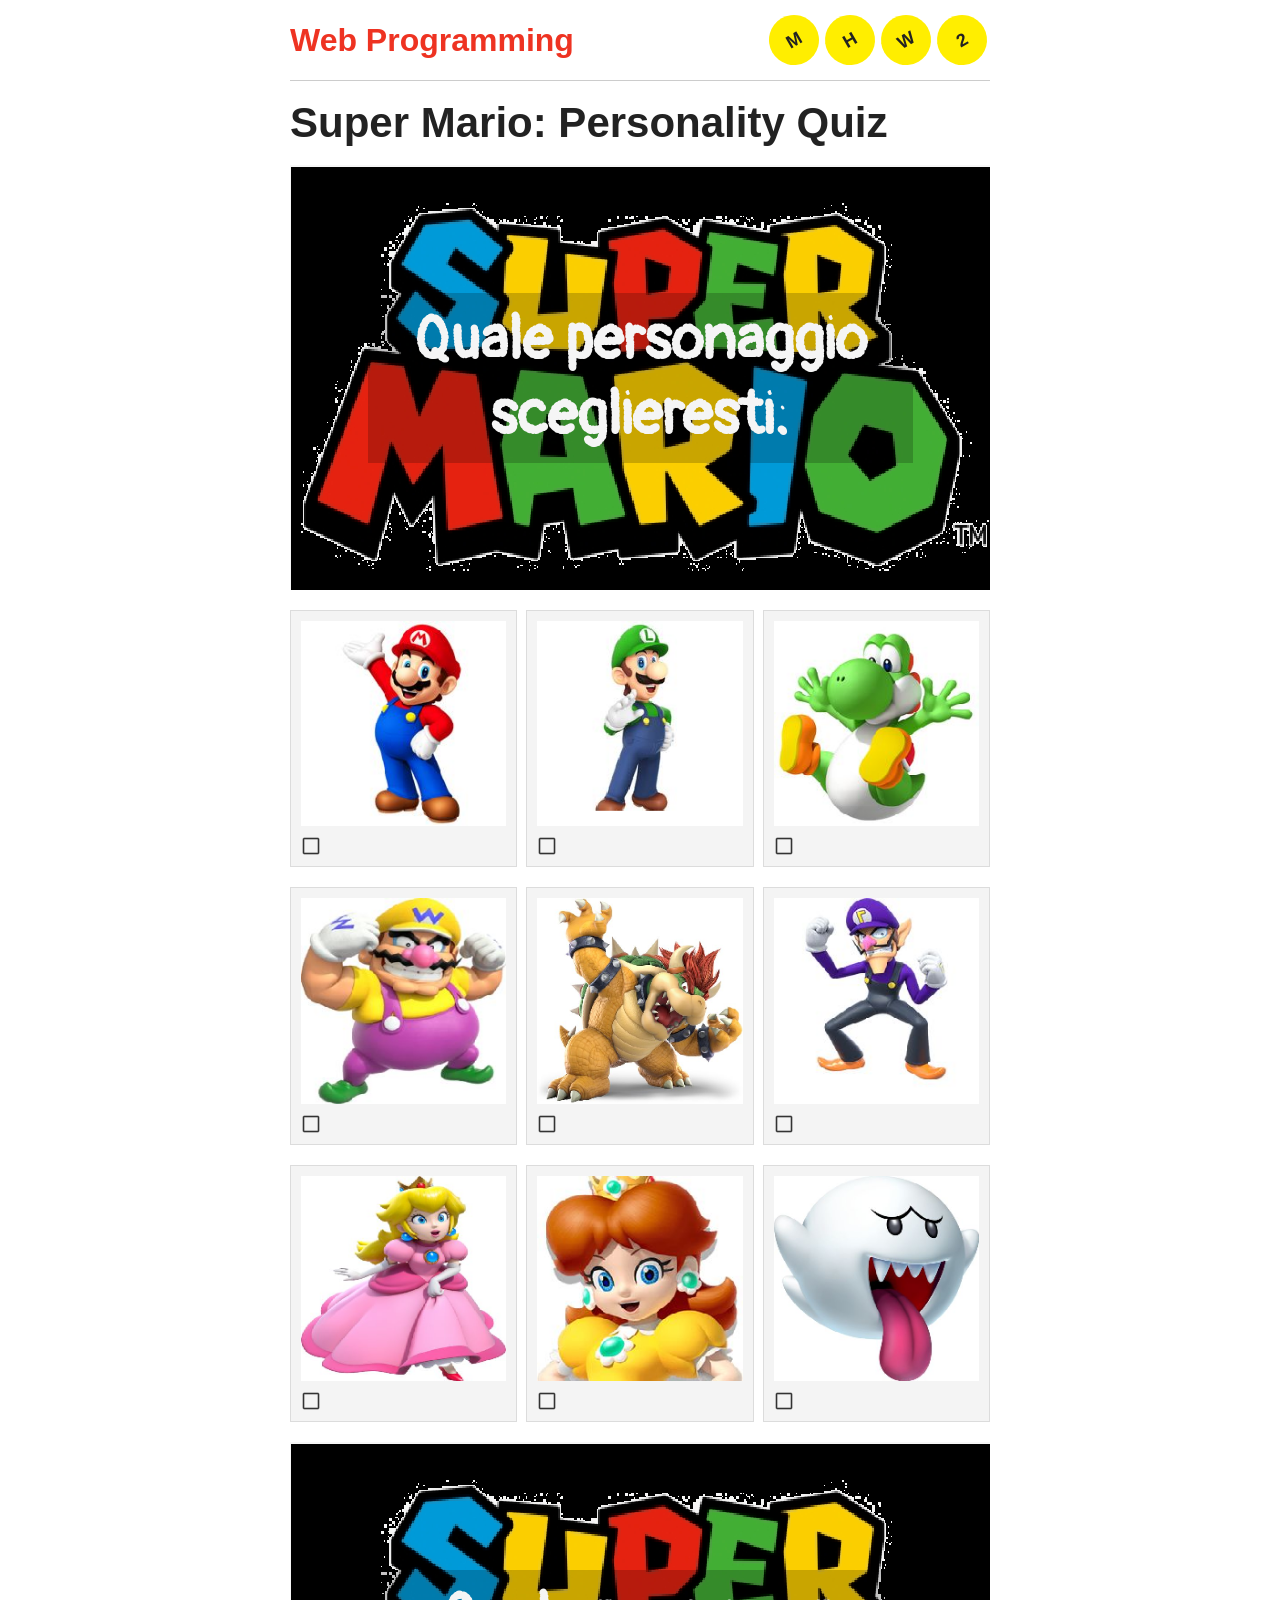
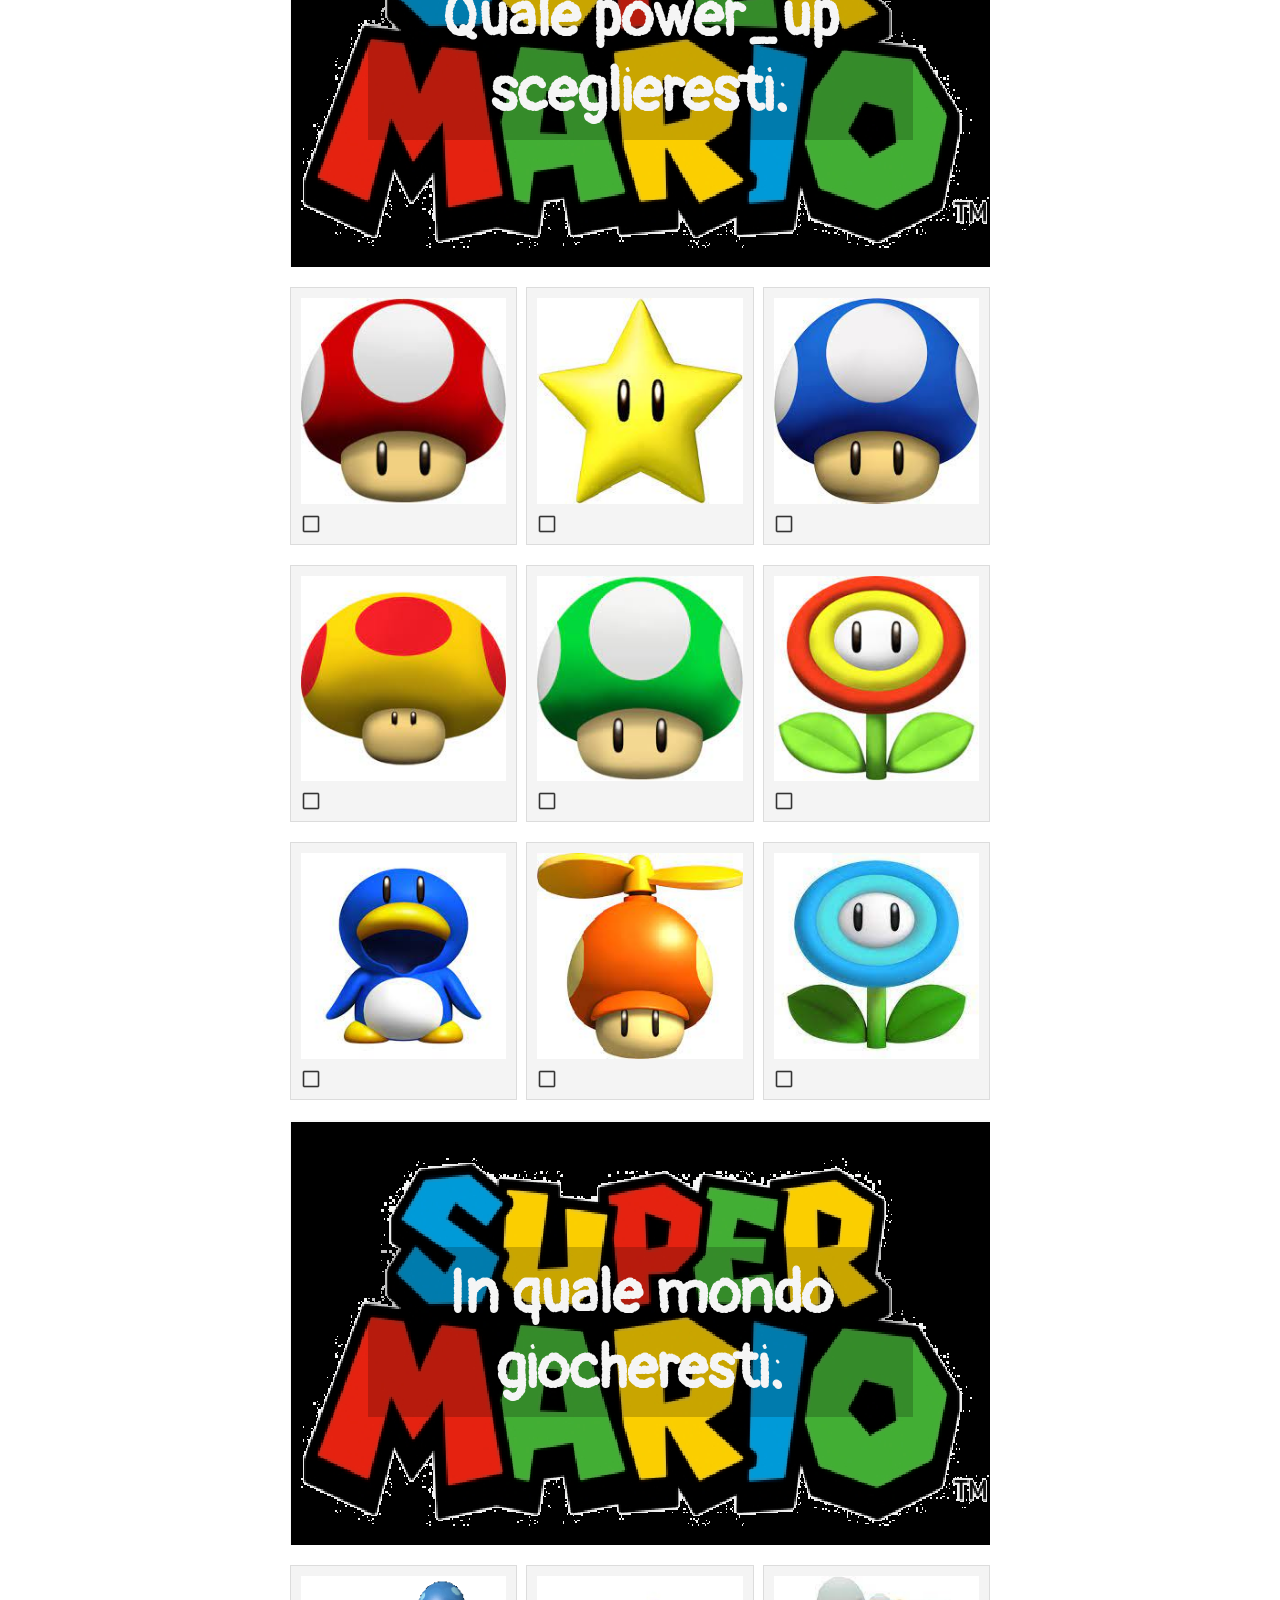
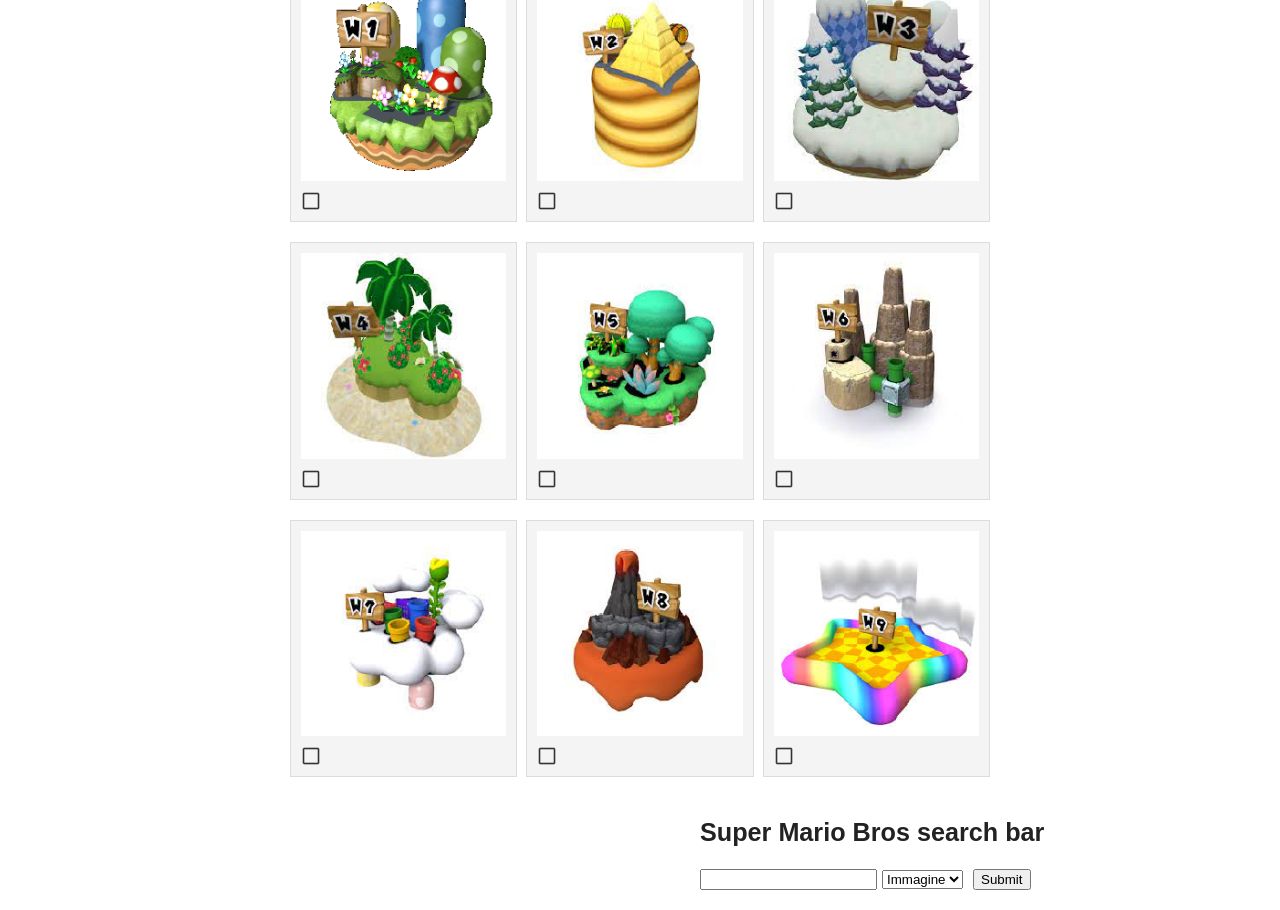
<file: index.html>
<!DOCTYPE html>
<html>

  <head>
    <meta charset="utf-8">
    <meta name="viewport" content="width=device-width, initial-scale=1">
    <title>Super Mario: Personality Quiz</title>
    <link href="https://fonts.googleapis.com/css?family=Pangolin:400,700|Proxima+Nova" rel="stylesheet" type="text/css">
    <link rel="stylesheet" href="provided-style.css"/>
    <link rel="stylesheet" href="style.css"/>
    <script src="constants.js" defer="true"></script>
    <script src="script.js" defer="true"></script>
    <script src="API_REST_MHW3.js" defer="true"></script>

  </head>

  <body>
    <article>
      <header>
          <h1>Web Programming</h1>
          <div>
            <span>M</span>
            <span>H</span>
            <span>W</span>
            <span>2</span>
          </div>
      </header>
      <h1>Super Mario: Personality Quiz</h1>

      <section class="question-name">
        <h1>Quale personaggio sceglieresti:</h1>
      </section>

      <section class="choice-grid">
        <div data-choice-id="blep" data-question-id="one">
          <img src="./images/one/1_1.png"/>
          <img class="checkbox" src="images/unchecked.png"/>
        </div>

        <div data-choice-id="happy" data-question-id="one">
          <img src="./images/one/1_2.png"/>
          <img class="checkbox" src="images/unchecked.png"/>
        </div>

        <div data-choice-id="sleeping" data-question-id="one">
          <img src="./images/one/1_3.png"/>
          <img class="checkbox" src="images/unchecked.png"/>
        </div>

        <div data-choice-id="dopey" data-question-id="one">
          <img src="./images/one/1_4.png"/>
          <img class="checkbox" src="images/unchecked.png"/>
        </div>

        <div data-choice-id="burger" data-question-id="one">
          <img src="./images/one/1_5.png"/>
          <img class="checkbox" src="images/unchecked.png"/>
        </div>

        <div data-choice-id="cart" data-question-id="one">
          <img src="./images/one/1_6.png"/>
          <img class="checkbox" src="images/unchecked.png"/>
        </div>

        <div data-choice-id="nerd" data-question-id="one">
          <img src="./images/one/1_7.png"/>
          <img class="checkbox" src="images/unchecked.png"/>
        </div>

        <div data-choice-id="shy" data-question-id="one">
          <img src="./images/one/1_8.png"/>
          <img class="checkbox" src="images/unchecked.png"/>
        </div>

        <div data-choice-id="sleepy" data-question-id="one">
          <img src="./images/one/1_9.png"/>
          <img class="checkbox" src="images/unchecked.png"/>
        </div>
      </section>

      <section class="question-name">
        <h1>Quale power_up sceglieresti:</h1>
      </section>

      <section class="choice-grid">
        <div data-choice-id="blep" data-question-id="two">
          <img src="images/two/2_1.png"/>
          <img class="checkbox" src="images/unchecked.png"/>
        </div>

        <div data-choice-id="happy" data-question-id="two">
          <img src="images/two/2_2.png"/>
          <img class="checkbox" src="images/unchecked.png"/>
        </div>

        <div data-choice-id="sleeping" data-question-id="two">
          <img src="images/two/2_3.png"/>
          <img class="checkbox" src="images/unchecked.png"/>
        </div>

        <div data-choice-id="dopey" data-question-id="two">
          <img src="images/two/2_4.png"/>
          <img class="checkbox" src="images/unchecked.png"/>
        </div>

        <div data-choice-id="burger" data-question-id="two">
          <img src="images/two/2_5.png"/>
          <img class="checkbox" src="images/unchecked.png"/>
        </div>

        <div data-choice-id="cart" data-question-id="two">
          <img src="images/two/2_6.png"/>
          <img class="checkbox" src="images/unchecked.png"/>
        </div>

        <div data-choice-id="nerd" data-question-id="two">
          <img src="images/two/2_7.png"/>
          <img class="checkbox" src="images/unchecked.png"/>
        </div>

        <div data-choice-id="shy" data-question-id="two">
          <img src="images/two/2_8.png"/>
          <img class="checkbox" src="images/unchecked.png"/>
        </div>

        <div data-choice-id="sleepy" data-question-id="two">
          <img src="images/two/2_9.png"/>
          <img class="checkbox" src="images/unchecked.png"/>
        </div>
      </section>

      <section class="question-name">
        <h1>In quale mondo giocheresti:</h1>
      </section>

      <section class="choice-grid">
        <div data-choice-id="blep" data-question-id="three">
          <img src="images/three/3_1.png"/>
          <img class="checkbox" src="images/unchecked.png"/>
        </div>

        <div data-choice-id="happy" data-question-id="three">
          <img src="images/three/3_2.png"/>
          <img class="checkbox" src="images/unchecked.png"/>
        </div>

        <div data-choice-id="sleeping" data-question-id="three">
          <img src="images/three/3_3.png"/>
          <img class="checkbox" src="images/unchecked.png"/>
        </div>

        <div data-choice-id="dopey" data-question-id="three">
          <img src="images/three/3_4.png"/>
          <img class="checkbox" src="images/unchecked.png"/>
        </div>

        <div data-choice-id="burger" data-question-id="three">
          <img src="images/three/3_5.png"/>
          <img class="checkbox" src="images/unchecked.png"/>
        </div>

        <div data-choice-id="cart" data-question-id="three">
          <img src="images/three/3_6.png"/>
          <img class="checkbox" src="images/unchecked.png"/>
        </div>

        <div data-choice-id="nerd" data-question-id="three">
          <img src="images/three/3_7.png"/>
          <img class="checkbox" src="images/unchecked.png"/>
        </div>

        <div data-choice-id="shy" data-question-id="three">
          <img src="images/three/3_8.png"/>
          <img class="checkbox" src="images/unchecked.png"/>
        </div>

        <div data-choice-id="sleepy" data-question-id="three">
          <img src="images/three/3_9.png"/>
          <img class="checkbox" src="images/unchecked.png"/>
        </div>
      </section>
    </article>
    <form name ='search_content' id='search_content'>
      
      <h2>Super Mario Bros search bar</h2>
      
      <label><input type='text' name = 'content' id ='content'></label>  
        
      <select name = 'tipo' id='tipo'>
        <option value='immagine'>Immagine</option>
        <option value='gif'>GIF</option>
        <option value='musica'>Musica</option>
      </select>
      
      <label>&nbsp;<input class="submit" type='submit'></label>
          
    </form>
      
    <section id="album-view">
      
    </section>
    
    <section class="hidden"> 
    
    </section>    
  </body>
</html>
</file>
<file: provided-style.css>
article {
  margin: auto;
  width: 700px;
}

#author {
  font-size: 14px;
}

body {
  color: #222222;
  font-family: 'Proxima Nova', 'Helvetica', 'Arial', sans-serif;
  font-size: 18px;
  margin: 0;
}

h1 {
  font-size: 42px;
  margin: 18px 0;
}

header h1 {
  font-size: 32px;
}

header {
  display: flex;
  border-bottom: 1px solid #cccccc;
  height: 80px;
}

header div,
header h1 {
  display: flex;
  flex-grow: 1;
}

header div,
header div span,
header h1 {
  display: flex;
  align-content: space-between;
  align-items: center;
}

header div {
  justify-content: flex-end;
}

header div span {
  display: flex;
  align-items: center;
  justify-content: center;
  border-radius: 100%;
  background-color: #ffee00;
  height: 50px;
  width: 50px;
  font-weight: bold;
  margin: 0 3px;
  transform: rotate(-30deg);
}

header h1 {
  color: #ee3322;
  font-family: 'Helvetica', sans-serif;
  justify-content: flex-start;
  margin: 0;
}

.choice-grid img.checkbox {
  margin-top: 5px;
  height: 20px;
  width: 20px;
}

p {
  margin: 18px 0;
}

.question-name {
  align-items: center;
  background-image: url('./images/background.png');
  display: flex;
  height: 425px;
  justify-content: center;
  margin-bottom: 20px;
  text-align: center;
  width: 100%;
}

.question-name h1 {
  background-color: rgba(255,255,255, 0.9);
  color: black;
  font-family: 'Pangolin', 'Trebuchet MS', cursive;
  font-size: 60px;
  padding: 10px;
  max-width: 75%;
}
</file>
<file: style.css>
/* TODO: inserite il CSS necessario per completare il MHW! */

div.checked{
	background-color: #cfe3ff;
}

.unchecked{
	opacity: 0.6;
}

/*Aggiungo alcune modifiche al background per un puro fattore estetico*/
section.question-name{
	background-image: url("images/smwallpaper.png");

}
section.question-name h1{
	background-color: rgba(0, 0, 0, .2);
	color: whitesmoke;
}
.choice-grid{
	display: flex;
	flex-wrap: wrap;
	justify-content: space-between;
}

.choice-grid div{	
	background-color: #f4f4f4;

	border: 1px solid #dcdcdc;
	padding: 10px 10px;
	margin: 0px 0px 20px 0px;

	width: calc(32.5% - 22px);
	}

.choice-grid img{
	width: 100%;
}
.choice-grid img.checkbox{
	display: block;
}

.reset_button{
	background-color: #cecece;
	color: black;

	height: 50px;
	width: 100%;

	display: flex;
	align-items: center;
	justify-content: center;
}
.reset_button:hover{
	background-color: #e0e0e0;
}

.result h1{
	margin: 0px;
}
.result{
	margin: 20px 0px;
	padding: 20px;
}

/*Implemento le modifiche inerenti all'homework 3 per il funzionamento delle REST API*/
form {
	width: 50%;
	margin-left: 700px;
	padding-bottom: 20px;
}
h2{
	font-size: 1.4em;
}

#album-view{
	display: flex;
	flex-wrap: wrap;
	justify-content: space-between;
}

#album-view section {
	background-color: rgba(0,0,0,0.1);
	display: flex;
	justify-content:  center;
	align-items: center;
}

#album-view .album{
	padding: 20px;

	max-width: 45%;
	max-height: 75%;
	margin-left: 30px;

	display: flex;
	flex-direction: column;
	justify-content: center;
	align-items: center;
}


#album-view img{
	max-width: 50%;
	max-height: 50%;
}




/*MEDIA QUERY->aggiungo qualche riga di codice per migliorare l'estetica in mobile mode*/

@media (max-width: 700px){
    article {
        width: 95%;
    }
    header div span {
        display: none;
    }
    .question-name{
        height: 200px;

        background-size: 100% 100%;
        background-repeat: no-repeat;
    }
    .question-name h1{
        font-size: 1.9rem;
    }

}
@media(max-width: 500px){
    .choice-grid div {
        width: calc(49% - 22px);
    }
}
</file>
